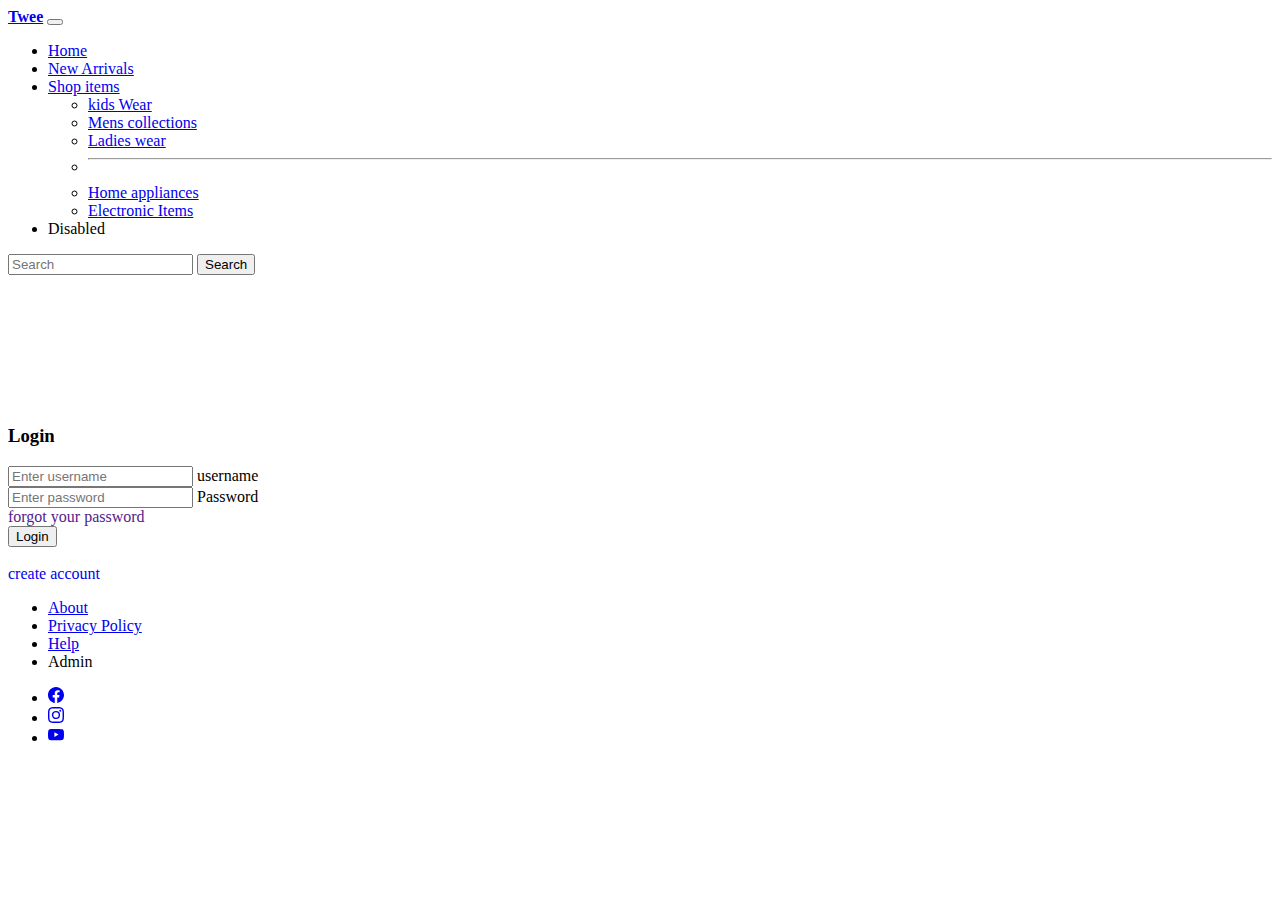
<file: login.html>
<!DOCTYPE html>
<html lang="en">
<head>
    <meta charset="UTF-8">
    <meta name="viewport" content="width=device-width, initial-scale=1.0">
    <link href="https://cdn.jsdelivr.net/npm/bootstrap@5.3.1/dist/css/bootstrap.min.css" rel="stylesheet" integrity="sha384-4bw+/aepP/YC94hEpVNVgiZdgIC5+VKNBQNGCHeKRQN+PtmoHDEXuppvnDJzQIu9" crossorigin="anonymous">
    <link rel="stylesheet" href="login.css">
    <title>login</title>
</head>
<body>
    <nav class="navbar navbar-expand-lg bg-body-tertiary">
        <div class="container-fluid">
          <a class="navbar-brand text-danger" href="#" style="font-weight: bold; font-family: cursive;">Twee</a>
          <button class="navbar-toggler" type="button" data-bs-toggle="collapse" data-bs-target="#navbarSupportedContent" aria-controls="navbarSupportedContent" aria-expanded="false" aria-label="Toggle navigation">
            <span class="navbar-toggler-icon"></span>
          </button>
          <div class="collapse navbar-collapse" id="navbarSupportedContent">
            <ul class="navbar-nav me-auto mb-2 mb-lg-0">
              <li class="nav-item">
                <a class="nav-link active" aria-current="page" href="index.html">Home</a>
              </li>
              <li class="nav-item">
                <a class="nav-link" href="#">New Arrivals</a>
              </li>
              <li class="nav-item dropdown">
                <a class="nav-link dropdown-toggle" href="#" role="button" data-bs-toggle="dropdown" aria-expanded="false">
                  Shop items
                </a>
                <ul class="dropdown-menu">
                  <li><a class="dropdown-item" href="#">kids Wear</a></li>
                  <li><a class="dropdown-item" href="#">Mens collections</a></li>
                  <li><a class="dropdown-item" href="#">Ladies wear</a></li>

                  <li><hr class="dropdown-divider"></li>
                  <li><a class="dropdown-item" href="#">Home appliances</a></li>
                  <li><a class="dropdown-item" href="#">Electronic Items</a></li>
                </ul>
              </li>
              <li class="nav-item">
                <a class="nav-link disabled" aria-disabled="true">Disabled</a>
              </li>
            </ul>
            <form class="d-flex" role="search">
              <input class="form-control me-2" type="search" placeholder="Search" aria-label="Search">
              <button class="btn btn-outline-success" type="submit">Search</button>
            </form>
          </div>
        </div>
      </nav>

      <div class="container">
        <div class="row justify-content-center">
          
            <div class="col-md-6">
                <div class="card shadow p-3 mb-5 bg-white rounded">
                    <div class="card-header" style="border-bottom: none;">
                        <h3 class="text-center">Login</h3>
                    </div>
                    <div class="card-body mt-2">
                        <form name="myform" onsubmit="return validateform()">
                          <div class="form-floating mb-3 mt-3">
                            <input type="text" class="form-control" id="user" placeholder="Enter username" name="username">
                            <label for="email">username</label>
                          </div>
                          <div class="form-floating mt-3 mb-3">
                            <input type="text" class="form-control" id="pass" placeholder="Enter password" name="password">
                            <label for="pwd">Password</label>
                          </div>
                            <div class="text-center">
                                <a href="" style="text-decoration: none;" class="text-dark">forgot your password</a><br>
                                <button type="submit" class="btn btn-primary mt-4" onclick="login()">Login</button><br><br>
                                <a href="signup.html" class="text-dark mt-3" style="text-decoration: none; margin-top: 10px;">create account</a>
                            </div>
                        </form>
                    </div>
                </div>
            </div>
            
        </div>
    </div>
    <div class="container-fluid mt-5 bg-body-tertiary">
      <ul class="nav justify-content-center">
        <li class="nav-item">
          <a class="nav-link active text-dark" aria-current="page" href="#">About</a>
        </li>
        <li class="nav-item">
          <a class="nav-link text-dark" href="#">Privacy Policy</a>
        </li>
        <li class="nav-item">
          <a class="nav-link text-dark" href="#">Help</a>
        </li>
        <li class="nav-item">
          <a class="nav-link disabled" aria-disabled="true">Admin</a>
        </li>
      </ul>
    </div>
    <div class="container-fluid bg-body-tertiary">
      <ul class="nav justify-content-center">
        <li class="nav-item ">
          <a class="nav-link active text-dark" aria-current="page" href="#"><svg xmlns="http://www.w3.org/2000/svg" width="16" height="16" fill="currentColor" class="bi bi-facebook" viewBox="0 0 16 16">
            <path d="M16 8.049c0-4.446-3.582-8.05-8-8.05C3.58 0-.002 3.603-.002 8.05c0 4.017 2.926 7.347 6.75 7.951v-5.625h-2.03V8.05H6.75V6.275c0-2.017 1.195-3.131 3.022-3.131.876 0 1.791.157 1.791.157v1.98h-1.009c-.993 0-1.303.621-1.303 1.258v1.51h2.218l-.354 2.326H9.25V16c3.824-.604 6.75-3.934 6.75-7.951z"/>
          </svg></a>
        </li>
        <li class="nav-item">
          <a class="nav-link text-dark" href="#"><svg xmlns="http://www.w3.org/2000/svg" width="16" height="16" fill="currentColor" class="bi bi-instagram" viewBox="0 0 16 16">
            <path d="M8 0C5.829 0 5.556.01 4.703.048 3.85.088 3.269.222 2.76.42a3.917 3.917 0 0 0-1.417.923A3.927 3.927 0 0 0 .42 2.76C.222 3.268.087 3.85.048 4.7.01 5.555 0 5.827 0 8.001c0 2.172.01 2.444.048 3.297.04.852.174 1.433.372 1.942.205.526.478.972.923 1.417.444.445.89.719 1.416.923.51.198 1.09.333 1.942.372C5.555 15.99 5.827 16 8 16s2.444-.01 3.298-.048c.851-.04 1.434-.174 1.943-.372a3.916 3.916 0 0 0 1.416-.923c.445-.445.718-.891.923-1.417.197-.509.332-1.09.372-1.942C15.99 10.445 16 10.173 16 8s-.01-2.445-.048-3.299c-.04-.851-.175-1.433-.372-1.941a3.926 3.926 0 0 0-.923-1.417A3.911 3.911 0 0 0 13.24.42c-.51-.198-1.092-.333-1.943-.372C10.443.01 10.172 0 7.998 0h.003zm-.717 1.442h.718c2.136 0 2.389.007 3.232.046.78.035 1.204.166 1.486.275.373.145.64.319.92.599.28.28.453.546.598.92.11.281.24.705.275 1.485.039.843.047 1.096.047 3.231s-.008 2.389-.047 3.232c-.035.78-.166 1.203-.275 1.485a2.47 2.47 0 0 1-.599.919c-.28.28-.546.453-.92.598-.28.11-.704.24-1.485.276-.843.038-1.096.047-3.232.047s-2.39-.009-3.233-.047c-.78-.036-1.203-.166-1.485-.276a2.478 2.478 0 0 1-.92-.598 2.48 2.48 0 0 1-.6-.92c-.109-.281-.24-.705-.275-1.485-.038-.843-.046-1.096-.046-3.233 0-2.136.008-2.388.046-3.231.036-.78.166-1.204.276-1.486.145-.373.319-.64.599-.92.28-.28.546-.453.92-.598.282-.11.705-.24 1.485-.276.738-.034 1.024-.044 2.515-.045v.002zm4.988 1.328a.96.96 0 1 0 0 1.92.96.96 0 0 0 0-1.92zm-4.27 1.122a4.109 4.109 0 1 0 0 8.217 4.109 4.109 0 0 0 0-8.217zm0 1.441a2.667 2.667 0 1 1 0 5.334 2.667 2.667 0 0 1 0-5.334z"/>
          </svg></a>
        </li>
        <li class="nav-item">
          <a class="nav-link text-dark" href="#"><svg xmlns="http://www.w3.org/2000/svg" width="16" height="16" fill="currentColor" class="bi bi-youtube" viewBox="0 0 16 16">
            <path d="M8.051 1.999h.089c.822.003 4.987.033 6.11.335a2.01 2.01 0 0 1 1.415 1.42c.101.38.172.883.22 1.402l.01.104.022.26.008.104c.065.914.073 1.77.074 1.957v.075c-.001.194-.01 1.108-.082 2.06l-.008.105-.009.104c-.05.572-.124 1.14-.235 1.558a2.007 2.007 0 0 1-1.415 1.42c-1.16.312-5.569.334-6.18.335h-.142c-.309 0-1.587-.006-2.927-.052l-.17-.006-.087-.004-.171-.007-.171-.007c-1.11-.049-2.167-.128-2.654-.26a2.007 2.007 0 0 1-1.415-1.419c-.111-.417-.185-.986-.235-1.558L.09 9.82l-.008-.104A31.4 31.4 0 0 1 0 7.68v-.123c.002-.215.01-.958.064-1.778l.007-.103.003-.052.008-.104.022-.26.01-.104c.048-.519.119-1.023.22-1.402a2.007 2.007 0 0 1 1.415-1.42c.487-.13 1.544-.21 2.654-.26l.17-.007.172-.006.086-.003.171-.007A99.788 99.788 0 0 1 7.858 2h.193zM6.4 5.209v4.818l4.157-2.408L6.4 5.209z"/>
          </svg></a>
        </li>
      </ul>
    </div>



<script src="https://cdn.jsdelivr.net/npm/bootstrap@5.3.1/dist/js/bootstrap.bundle.min.js" integrity="sha384-HwwvtgBNo3bZJJLYd8oVXjrBZt8cqVSpeBNS5n7C8IVInixGAoxmnlMuBnhbgrkm" crossorigin="anonymous"></script>    
<script src="login.js"></script>
</body>
</html>
</file>
<file: login.css>
.container{
    margin-top: 150px;
}
</file>
